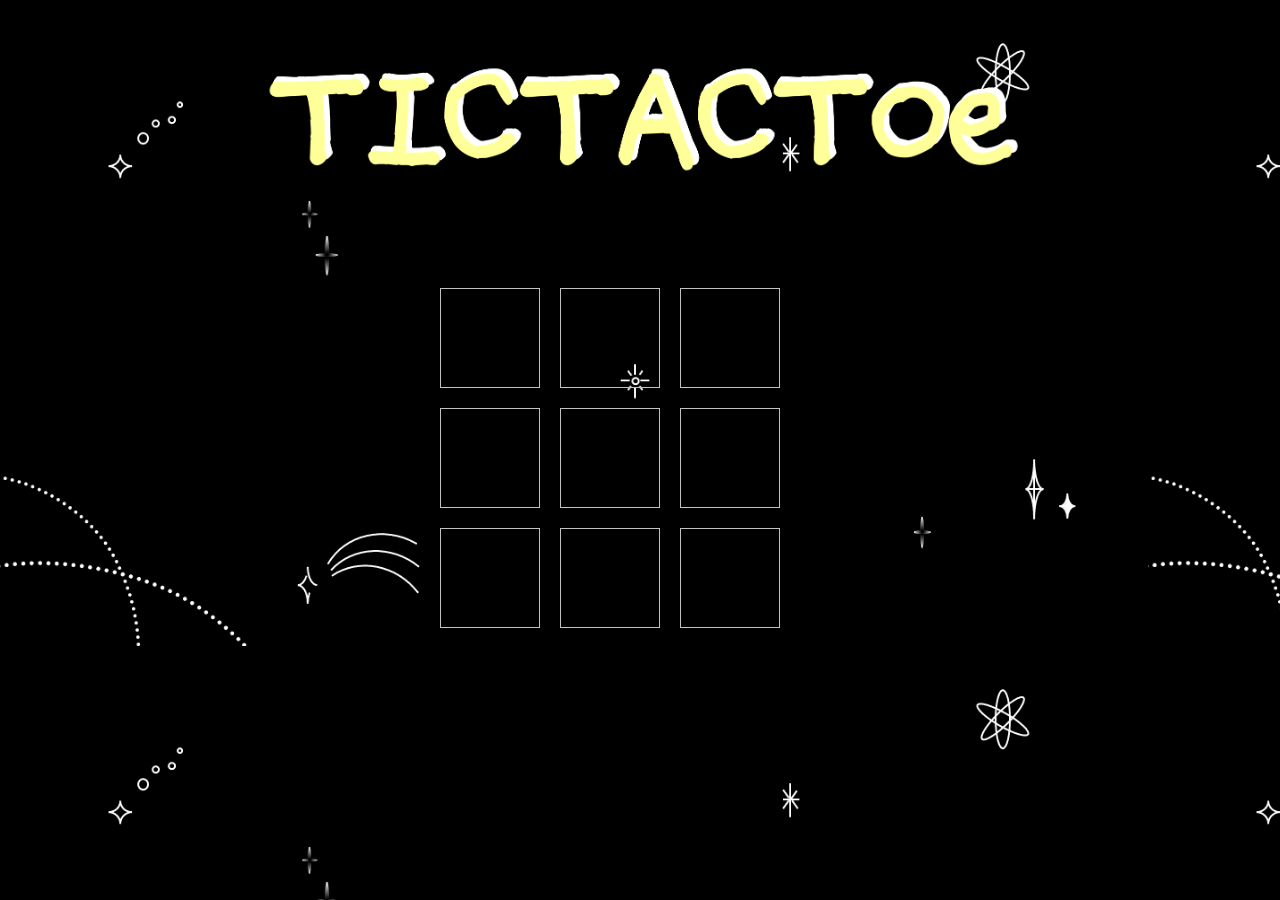
<file: tictactoe/index.html>
<!DOCTYPE html>
<html lang="en">
<head>
    <meta charset="UTF-8">
    <meta http-equiv="X-UA-Compatible" content="IE=edge">
    <meta name="viewport" content="width=device-width, initial-scale=1.0">
    <link rel="stylesheet" href="tictactoe.css">
    <title>Tic Tac Toe</title>
</head>
<body>
    <h1><img id="title" src="images/ttl.png"></h1>
    <div class="map"></div>
    <script src="tictactoe.js"></script>
</body>
</html>
</file>
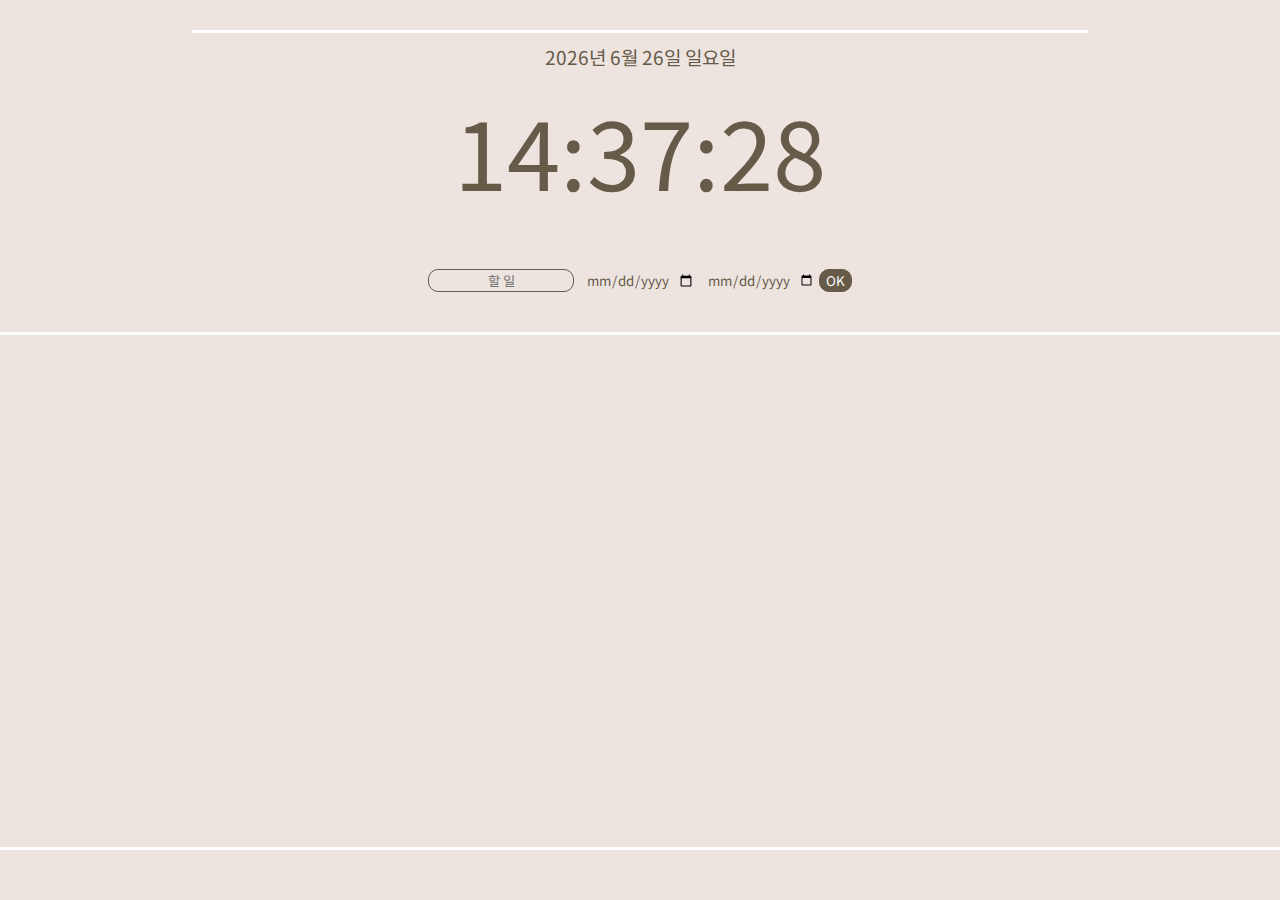
<file: dday/dday.html>
<!DOCTYPE html>
<html lang="en">
<head>
    <meta charset="UTF-8">
    <meta http-equiv="X-UA-Compatible" content="IE=edge">
    <meta name="viewport" content="width=device-width, initial-scale=1.0">
    <link rel="stylesheet" href="dday.css">
    <title>Document</title>
</head>
<body>
    <script>
    // 실시간으로 현재 시간 보여주는 타이머
    // form 안에서 디데이 연산 할 날짜 입력 받아(input 속성 중 value)
    // 이벤트명과 디데이 표기하는 서비스
    </script>
    
    <div class="timer">
        <div class="date">
            <span id="year"></span>
            <span id="month"></span>
            <span id="day"></span>
        </div>
        <div class="time">
            <span id="hour"></span>
            <span id="min"></span>
            <span id="sec"></span>
        </div>
    </div>
    
    <div>
        <form>
            <input id="name" type="text" placeholder="할 일" required>
            <input id="start" type="date" required>
            <input id="end" type="date" required>
            <input id="submit" type="submit" value="OK">
        </form>
    </div>

    <ol class="list"></ol>

    <script src="dday.js"></script>
</body>
</html>
</file>
<file: tictactoe/tictactoe.css>
*{
   margin: none;
   padding: none;
}

body{
    background-image: url("images/title.png");
    background-size: contain;
}

h1{
    margin: 0 auto;
    width: 70vw;
    height: fit-content;
}

#title{
    margin-bottom: 0;
    width: 70vw;
}

.map{
    margin: 0 auto;
    width: 420px;
}

.row{
    display: flex;
}

.box {
    width: 100px;
    height: 100px;
    border: none;
    margin: 10px;
}

.img{
    height: 100px;
    width: 100px;
}
</file>
<file: dday/dday.css>
@import url('https://fonts.googleapis.com/css2?family=Noto+Sans+KR&family=Open+Sans:wght@400;600&display=swap');

*{
    text-align: center;
    font-family: 'Noto Sans KR', sans-serif;
    margin: 10px 0px;
    background-color: #EDE4E0;
}

.timer {
    width : 70vw;
    color : #665A48;
    border-top: 3px solid #fff;
}

.date{
    font-size: 19px;
}

body{
    display: flex;
    flex-direction: column;
    align-items: center;
}

.time {
    font-size: 6em;
}

.list{
    width : 70vw;
    padding: 20%;
    border : 3px solid rgb(255, 255, 255);
}

#name{border: 1.3px solid #665A48; border-radius: 10px; background-color: #EDE4E0;}
#name input{background-color: none;}
#name input::placeholder{color: #665A48};
#name input:focus{background-color: none; border: 1.3px solid #665A48; outline: none;}
#name input:focus::placeholder{color:transparent;}
#start{border: none; color: #665A48;}
#end{border: none; color: #665A48;}
#submit {
    background-color: #665A48;
    border: 1px solid #665A48;
    border-radius: 10px;
    color: #fff;
}

.itemName{margin: 0 20px}
.itemDay{margin: 0 20%}
.checkbox{margin:0 20%}
</file>
